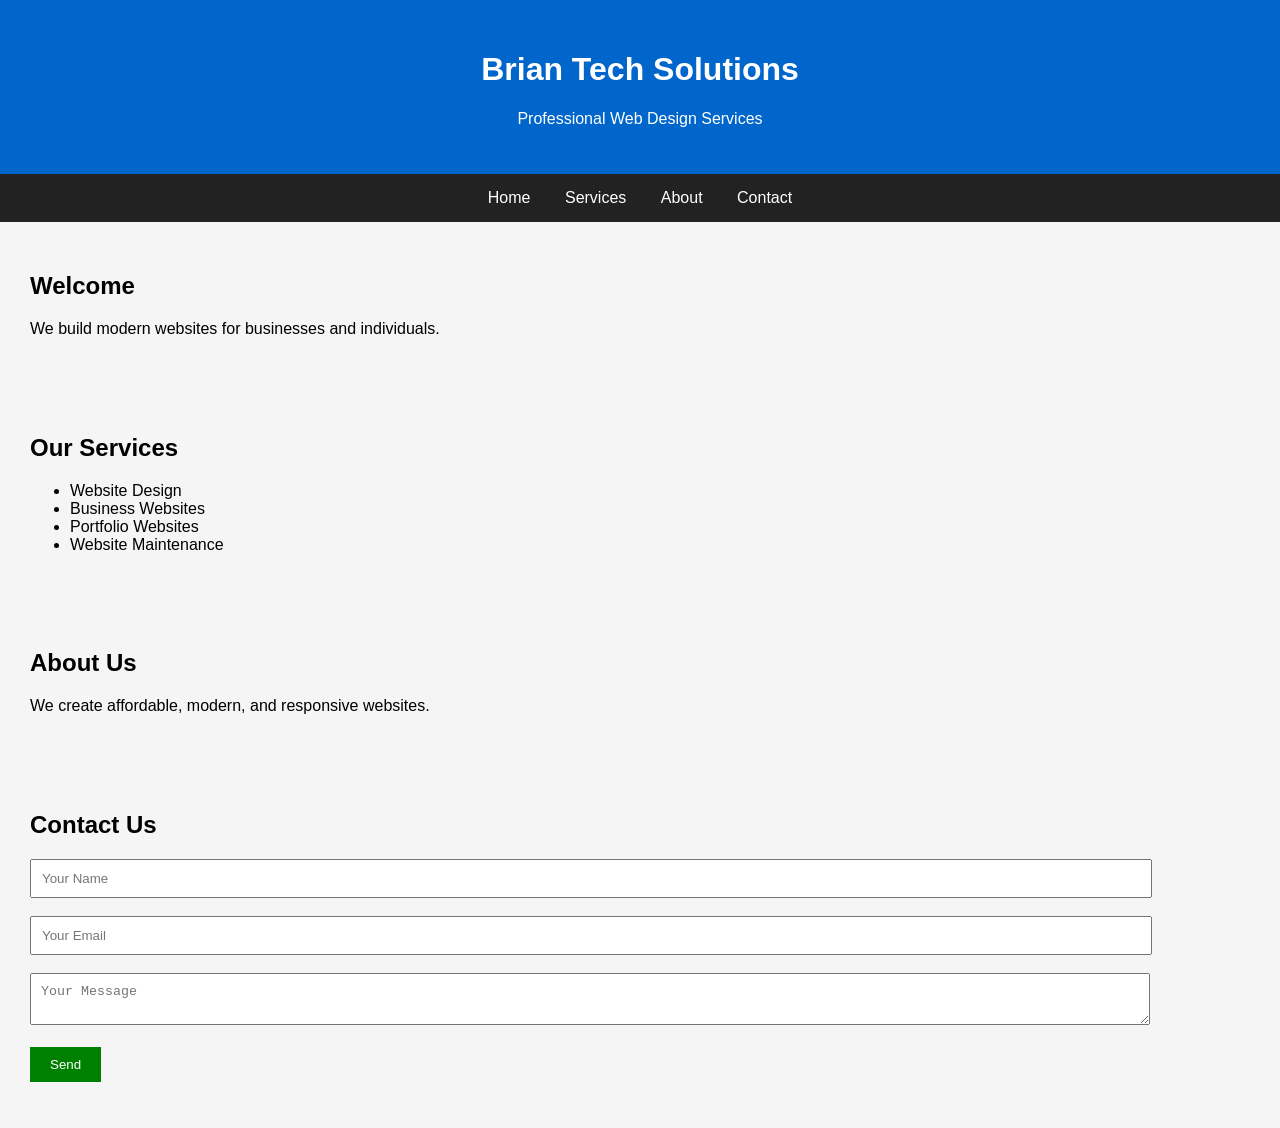
<file: index.html>
<!DOCTYPE html>
<html>

<head>
    <title>Brian Tech Solutions</title>
    <link rel="stylesheet" href="bryton.css">
</head>

<body>

    <header>
        <h1>Brian Tech Solutions</h1>
        <p>Professional Web Design Services</p>
    </header>

    <nav>
        <a href="#home">Home</a>
        <a href="#services">Services</a>
        <a href="#about">About</a>
        <a href="#contact">Contact</a>
    </nav>

    <section id="home">
        <h2>Welcome</h2>
        <p>We build modern websites for businesses and individuals.</p>
    </section>

    <section id="services">
        <h2>Our Services</h2>
        <ul>
            <li>Website Design</li>
            <li>Business Websites</li>
            <li>Portfolio Websites</li>
            <li>Website Maintenance</li>
        </ul>
    </section>

    <section id="about">
        <h2>About Us</h2>
        <p>We create affordable, modern, and responsive websites.</p>
    </section>

    <section id="contact">
        <h2>Contact Us</h2>

        <form id="contactForm">
            <input type="text" id="name" placeholder="Your Name"><br><br>

            <input type="email" id="email" placeholder="Your Email"><br><br>

            <textarea id="message" placeholder="Your Message"></textarea><br><br>

            <button type="button" onclick="sendMessage()">Send</button>
        </form>

        <p id="result"></p>

    </section>

    <script src="bryton.js"></script>

</body>

</html>
</file>
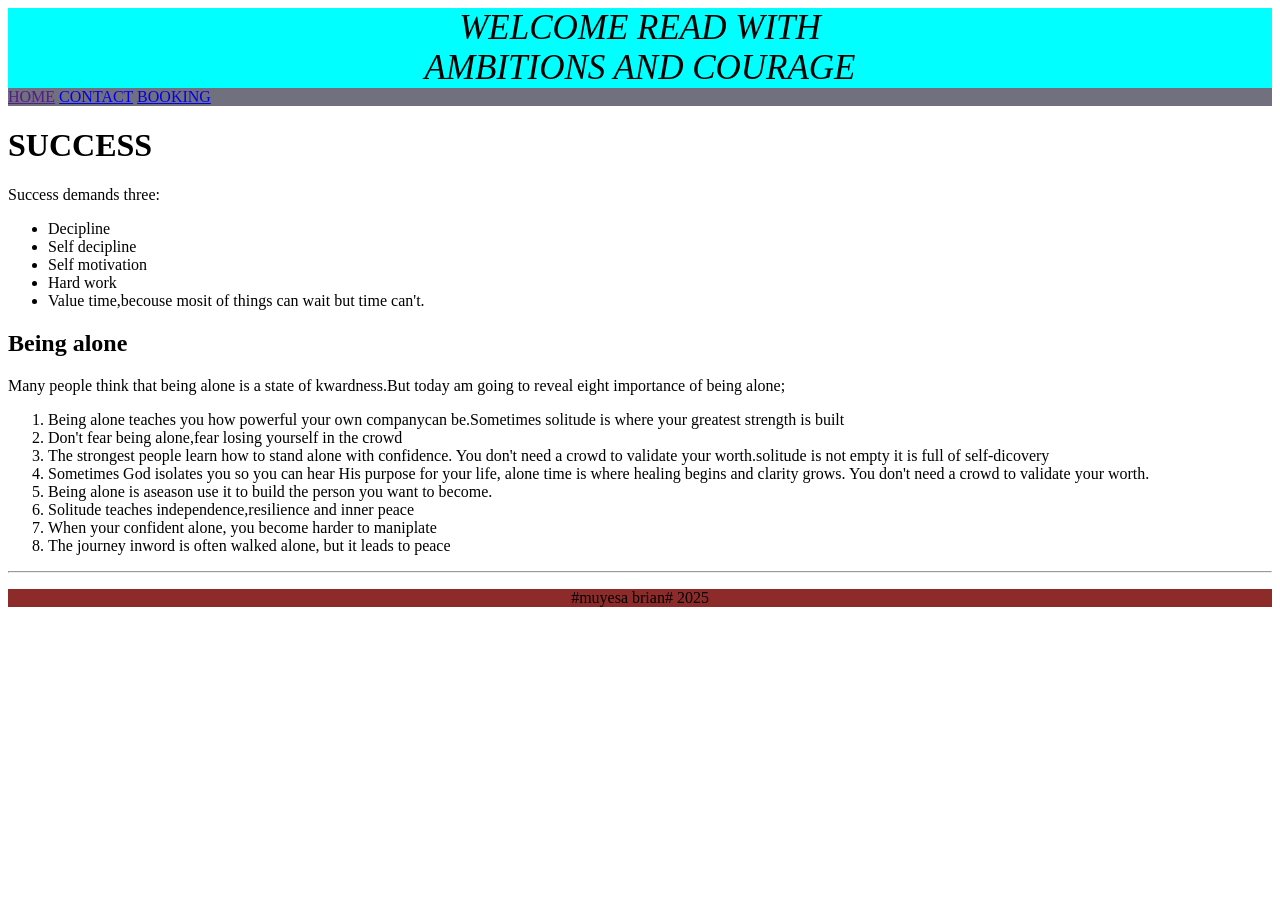
<file: INDEX.html>
<!DOCTYPE html>
<html len="eng">

<head>
    <meta chaset="UTF-8">
    <meta name="viewport" width="width=device-width initials=1.0">
    <meta http-equiv="refresh" content="30">
    <link rel="icon" type="image/jpg" href="image/icon.jpg">
    <title>MOTIVATION STIKERS</title>
    <link rel="stylesheet" href="style.css">
</head>

<body>
    <header><i>WELCOME READ WITH<br> AMBITIONS AND COURAGE</i></header>
    <nav>
        <a href="">HOME</a>
        <a href="0749932442">CONTACT</a>
        <a href="0749932442">BOOKING</a>
    </nav>
    <h1>SUCCESS</h1>
    <p>Success demands three:</p>
    <ul>
        <li>Decipline</li>
        <li>Self decipline</li>
        <li>Self motivation</li>
        <li>Hard work</li>
        <li>Value time,becouse mosit of things can wait but time can't.</li>
    </ul>
    <h2>Being alone</h2>
    <p>Many people think that being alone is a state of kwardness.But today am going to reveal eight importance of being
        alone;</p>
    <ol>
        <li>Being alone teaches you how powerful your own companycan be.Sometimes solitude is where your greatest
            strength is built</li>
        <li>Don't fear being alone,fear losing yourself in the crowd</li>
        <li>The strongest people learn how to stand alone with confidence. You don't need a crowd to validate your
            worth.solitude is not empty it is full of self-dicovery</li>
        <li>Sometimes God isolates you so you can hear His purpose for your life, alone time is where healing begins and
            clarity grows. You don't need a crowd to validate your worth.</li>
        <li>Being alone is aseason use it to build the person you want to become.</li>
        <li>Solitude teaches independence,resilience and inner peace</li>
        <li>When your confident alone, you become harder to maniplate</li>
        <li>The journey inword is often walked alone, but it leads to peace</li>
    </ol>
    <hr>

    <footer>
        <p>#muyesa brian# 2025</p>
    </footer>
</body>

</html>
</file>
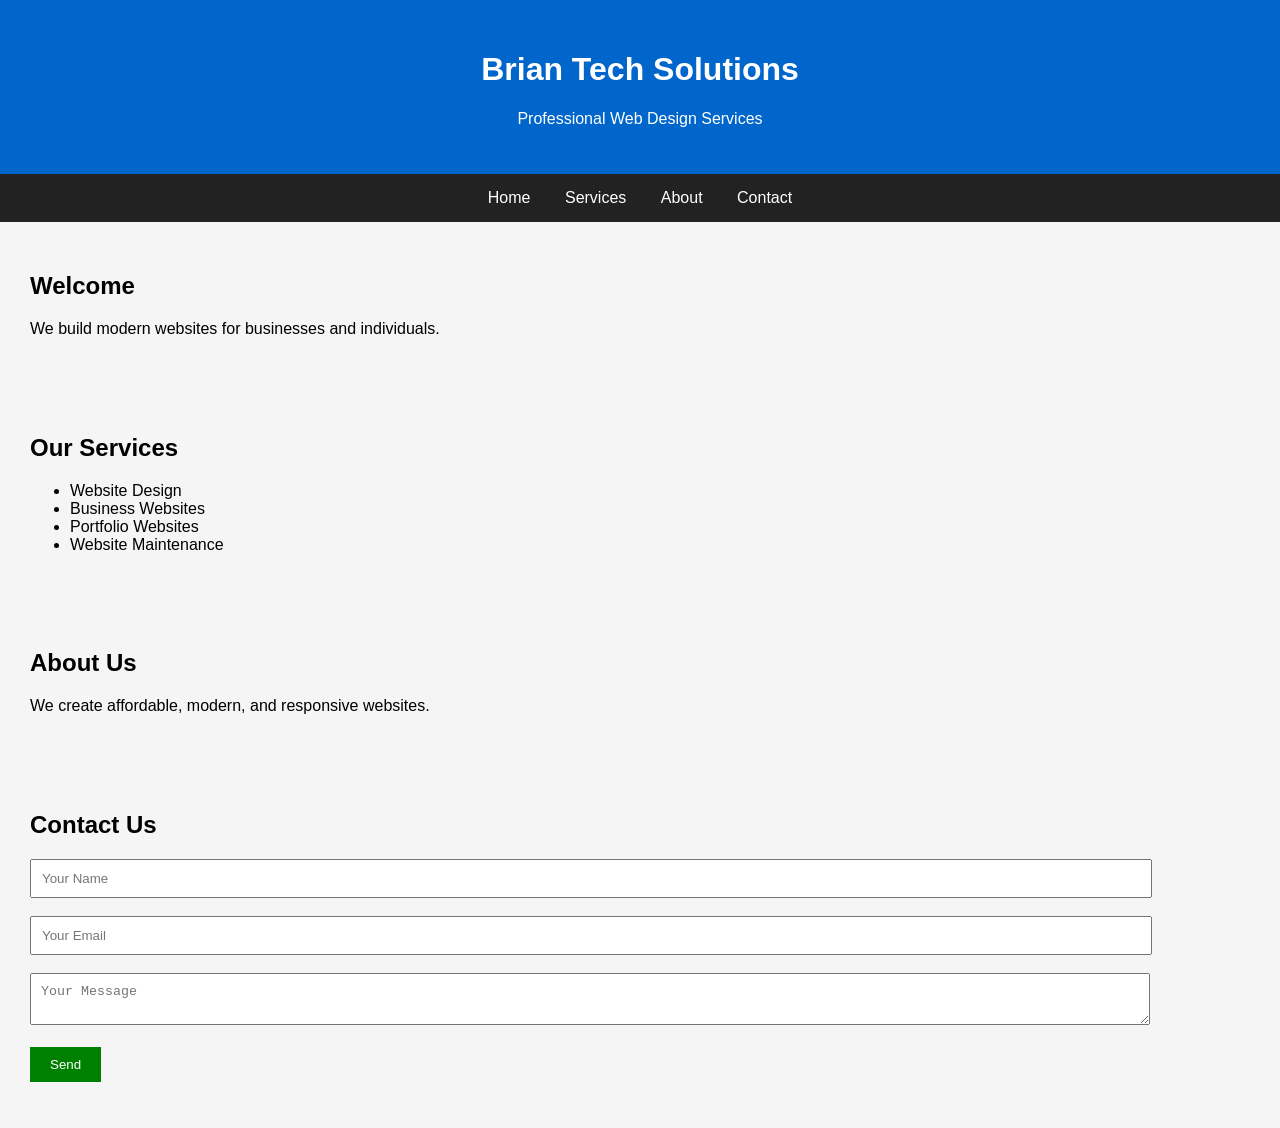
<file: bryton.html>
<!DOCTYPE html>
<html>

<head>
    <title>Brian Tech Solutions</title>
    <link rel="stylesheet" href="bryton.css">
</head>

<body>

    <header>
        <h1>Brian Tech Solutions</h1>
        <p>Professional Web Design Services</p>
    </header>

    <nav>
        <a href="#home">Home</a>
        <a href="#services">Services</a>
        <a href="#about">About</a>
        <a href="#contact">Contact</a>
    </nav>

    <section id="home">
        <h2>Welcome</h2>
        <p>We build modern websites for businesses and individuals.</p>
    </section>

    <section id="services">
        <h2>Our Services</h2>
        <ul>
            <li>Website Design</li>
            <li>Business Websites</li>
            <li>Portfolio Websites</li>
            <li>Website Maintenance</li>
        </ul>
    </section>

    <section id="about">
        <h2>About Us</h2>
        <p>We create affordable, modern, and responsive websites.</p>
    </section>

    <section id="contact">
        <h2>Contact Us</h2>

        <form id="contactForm">
            <input type="text" id="name" placeholder="Your Name"><br><br>

            <input type="email" id="email" placeholder="Your Email"><br><br>

            <textarea id="message" placeholder="Your Message"></textarea><br><br>

            <button type="button" onclick="sendMessage()">Send</button>
        </form>

        <p id="result"></p>

    </section>

    <script src="bryton.js"></script>

</body>

</html>
</file>
<file: bryton.css>
body {
    font-family: Arial;
    margin: 0;
    background: #f5f5f5;
}

header {
    background: #0066cc;
    color: white;
    padding: 30px;
    text-align: center;
}

nav {
    background: #222;
    padding: 15px;
    text-align: center;
}

nav a {
    color: white;
    text-decoration: none;
    margin: 15px;
}

section {
    padding: 30px;
}

button {
    background: green;
    color: white;
    padding: 10px 20px;
    border: none;
}

input,
textarea {
    width: 90%;
    padding: 10px;
}
</file>
<file: style.css>
*body {
    background-color: hsl(34, 50%, 89%);
}

header {
    background-color: aqua;
    font-size: 35px;
    margin: auto;
    text-align: center;
    font-weight: 250px;
}

nav {
    background-color: hsla(240, 24%, 19%, 0.656);
}

a:hover {
    background-color: rgba(224, 213, 213, 0.747);
}

a:active {
    background-color: hsl(21, 61%, 47%);
}

footer {
    background-color: rgb(141, 43, 43);
    text-align: center;
}
</file>
